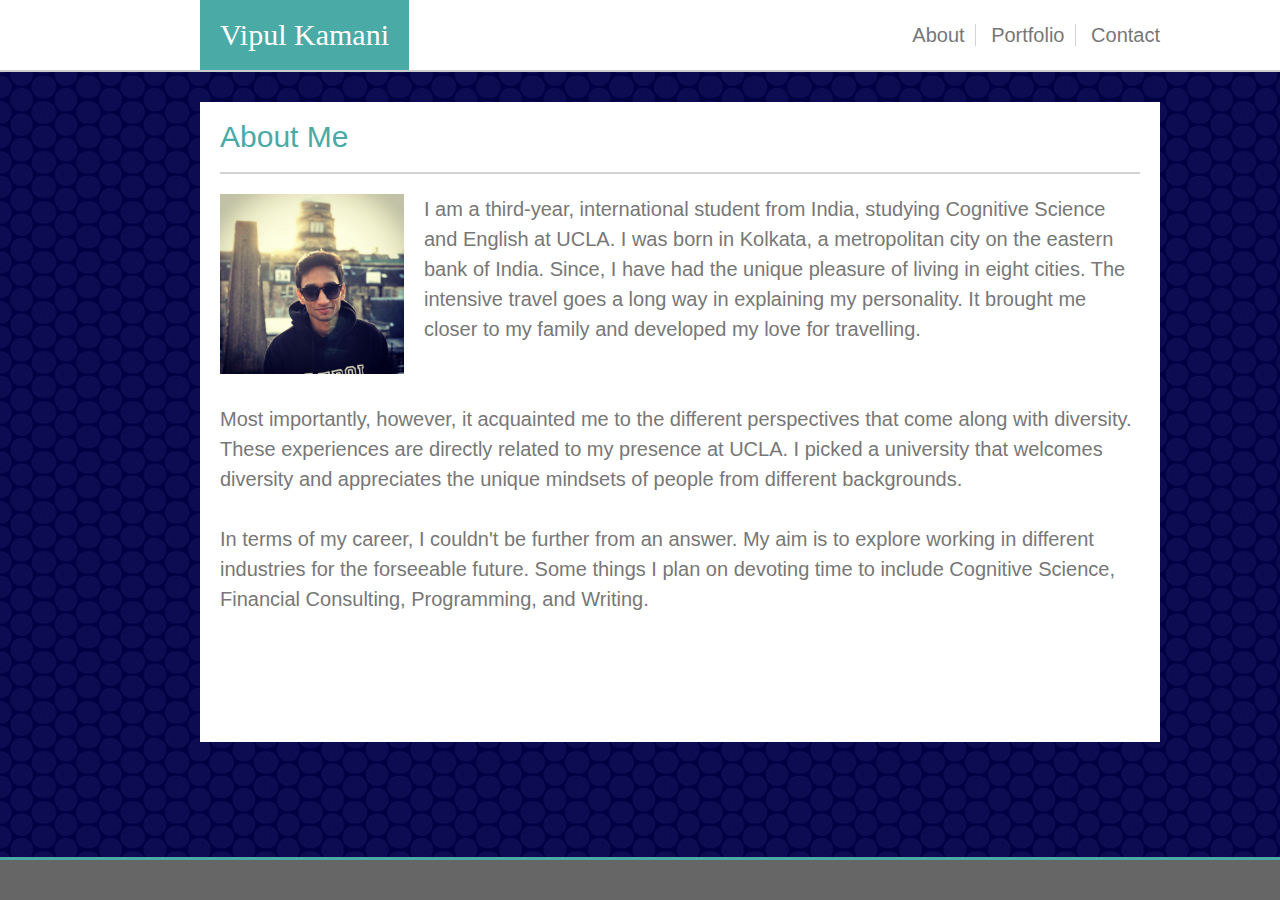
<file: index.html>
<!DOCTYPE html>
<html lang="en-us">

<head>
    <meta charset="UTF-8">
    <title>aboutPage</title>
    <link rel="stylesheet" type="text/css" href="./assets/css/reset.css">
    <link rel="stylesheet" type="text/css" href="./assets/css/style.css">

</head>

<body>
    <div class="header">
        <div class="marginHeader">
            <h1 class="name">Vipul Kamani</h1>
            <div class="navbar">
                <a id="about" href="#About">About</a>
                <a id="portfolio" href="./portfolio.html">Portfolio</a>
                <a id="contact" href="./contact.html">Contact</a>
            </div>
        </div>
    </div>
    <div id="firstpage">
        <h1 class="sectionHead">About Me</h1>
        <img id="myPicture" src="./assets/images/IMG_20190419_190137_695.jpg" alt="My picture">
        <div class="firstPara">
            <span>I am a third-year, international student from India, studying Cognitive Science and English at UCLA. I was born in Kolkata, a metropolitan city on the eastern bank of India. Since, I have had the unique pleasure of living in eight cities. The intensive travel goes a long way in explaining my personality. It brought me closer to my family and developed my love for travelling. </span>
        </div>
        <div class="secondPara">
            <span><br>Most importantly, however, it acquainted me to the different perspectives that come along with diversity. These experiences are directly related to my presence at UCLA. I picked a university that welcomes diversity and appreciates the unique mindsets of people from different backgrounds.<br><br>In terms of my career, I couldn't be further from an answer. My aim is to explore working in different industries for the forseeable future. Some things I plan on devoting time to include Cognitive Science, Financial Consulting, Programming, and Writing.</span>
        </div>
    </div>
    <div class="footer"></div>
</body>
</html>
</file>
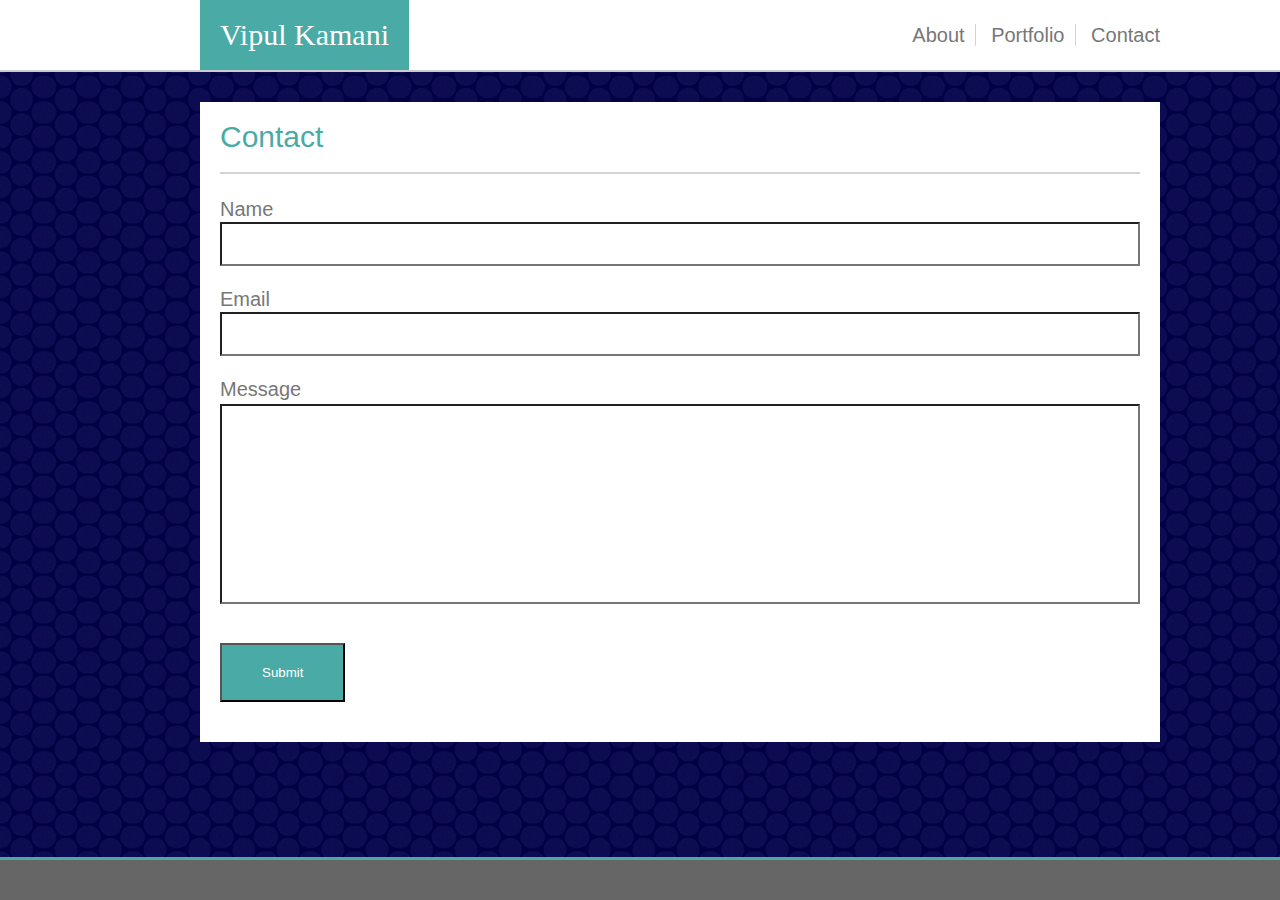
<file: contact.html>
<!DOCTYPE html>
<html lang="en-us">

<head>
    <meta charset="UTF-8">
    <title>aboutPage</title>
    <link rel="stylesheet" type="text/css" href="./assets/css/reset.css">
    <link rel="stylesheet" type="text/css" href="./assets/css/style.css">

</head>

<body>
    <div class="header">
        <div class="marginHeader">
            <h1 class="name">Vipul Kamani</h1>
            <div class="navbar">
                <a id="about" href="./index.html">About</a>
                <a id="portfolio" href="./portfolio.html">Portfolio</a>
                <a id="contact" href="#contact">Contact</a>
            </div>
        </div>
    </div>
    <div id="thirdpage">
        <h1 class="sectionHead">Contact</h1>
        <form>
            <label for="name">Name<br></label> 
            <input type="text" id="name" name="name">
            <br> <br>
            <label for="email">Email<br></label>
            <input type="text" id="email" name="email">
            <br> <br>
            <label for="message">Message<br></label>
            <input type="text" id="message" name="message">
        </form>
        <button id="submit" type="button" onclick="alert('Form Submitted')">Submit</button>
    </div>
    <div class="footer"></div>
</body>
</html>
</file>
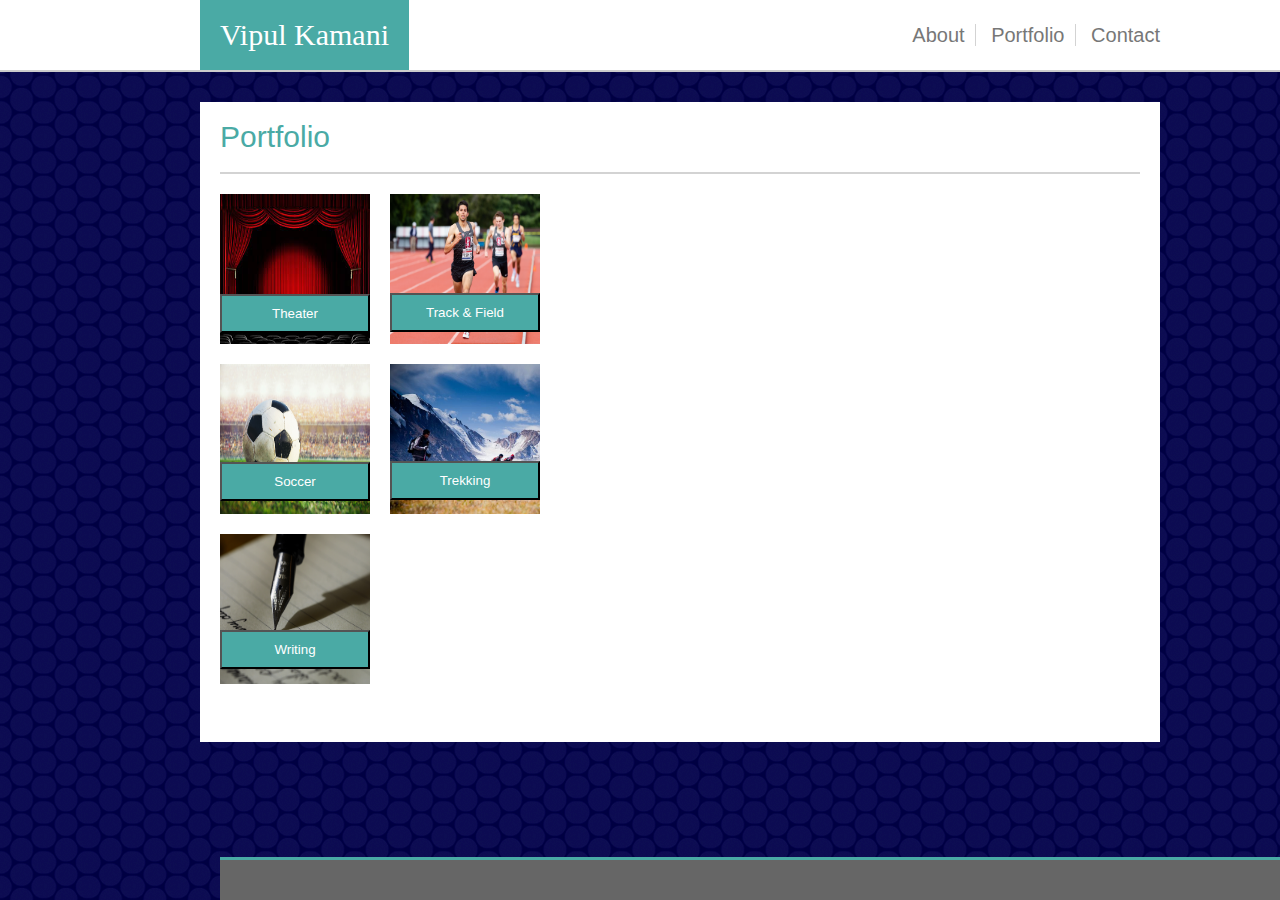
<file: portfolio.html>
<!DOCTYPE html>
<html lang="en-us">

<head>
    <meta charset="UTF-8">
    <title>aboutPage</title>
    <link rel="stylesheet" type="text/css" href="./assets/css/reset.css">
    <link rel="stylesheet" type="text/css" href="./assets/css/style.css">

</head>

<body>
    <div class="header">
        <div class="marginHeader">
            <h1 class="name">Vipul Kamani</h1>
            <div class="navbar">
                <a id="about" href="./index.html">About</a>
                <a id="portfolio" href="#Portfolio">Portfolio</a>
                <a id="contact" href="./contact.html">Contact</a>
            </div>
        </div>
    </div>
    <div id="secondpage">
        <h1 class="sectionHead">Portfolio</h1>
        <div id="photoWrapper">
            <div>
                <img id="photo1" src="./assets/images/Theater.jpg" alt="Theater">
            <div>
                <img id="photo2" src="./assets/images/Track.jpg" alt="Track">
            </div>
            <div>
                <img id="photo3" src="./assets/images/soccer.jpg" alt="Soccer">
            </div>
            <div>
                <img id="photo4" src="./assets/images/trekking.jpg">
            </div>
            <div>
                <img id="photo5" src="./assets/images/writing.jpg">
            </div> 
            <button id="button1" type="button" onclick="alert('unavailable')">Theater</button>
            <button id="button2" type="button" onclick="alert('unavailable')">Track & Field</button>
            <button id="button3" type="button" onclick="alert('unavailable')">Soccer</button>
            <button id="button4" type="button" onclick="alert('unavailable')">Trekking</button>
            <button id="button5" type="button" onclick="alert('unavailable')">Writing</button>
        </div>
    </div>
    <div class="footer"></div>
</body>
</html>
</file>
<file: assets/css/style.css>
.header {
    position: fixed;
    top:0;
    width: 100%;
    background-color: #ffffff;
    border-top-width: 0px;
    border-right-width: 0px;
    border-left-width: 0px;
    border-bottom:#cccccc;
    border-bottom-width: 2px;
    border-style: solid;
    text-align: center;
    height: 70px;
    overflow: auto;
}
.marginHeader {
    width: 960px;
    position: relative;
    height: 100%;
    background-color: white;
    left: 200px;
}
body {
    background-image: url(./../images/circle-blues.png);
    font-family: Arial, Helvetica, sans-serif;
    color: #777777;
    font-size: 20px;
    line-height: 1.5em;
}
.name {
    color: #ffffff;
    background-color: #4aaaa5;
    padding: 20px;
    position: absolute;
    float: left;
    bottom: 0;
    left: 0;
    font-size: 30px;
    font-family: Georgia, 'Times New Roman', Times, serif;

}
#firstpage {
    background-color: white;
    width: 920px;
    position: relative;
    height: 600px;
    top: 102px;
    left: 200px;
    padding: 20px;
    overflow: hidden;
    float: left;
}
#secondpage {
    background-color: white;
    width: 920px;
    position: relative;
    height: 600px;
    top: 102px;
    left: 200px;
    padding: 20px;
    overflow: hidden;
}
#thirdpage {
    background-color: white;
    width: 920px;
    position: relative;
    height: 600px;
    top: 102px;
    left: 200px;
    padding: 20px;
    overflow: hidden;
}

.navbar {
    float: right;
    position: absolute;
    bottom: 0;
    right: 0;
    padding-top: 20px;
    padding-bottom: 20px;
}
#about {
    padding-right: 10px;
    border-right: lightgrey;
    border-width: 1px;
    border-style: solid;
    border-top: 0px;
    border-bottom: 0px;
    border-left: 0px;
    color: #777777;
}
#portfolio {
    padding-left: 10px;
    padding-right: 10px;
    border-right: lightgrey;
    border-width: 1px;
    border-style: solid;
    border-top: 0px;
    border-bottom: 0px;
    border-left: 0px;
    color: #777777;
}
#contact {
    padding-left: 10px;
    color: #777777;
}
.sectionHead {
    color: #4aaaa5;
    font-size: 30px;
    padding-bottom: 20px;
    border-bottom: lightgrey;
    border-width: 2px;
    border-style: solid;
    border-top: 0px;
    border-right: 0px;
    border-left: 0px;
    margin-bottom: 20px;
}
a:link {
    text-decoration: none;
}
#myPicture {
    float: left;
    height: 180px; 
    width: 20%;
    margin-right: 20px;
}

.firstPara {
    float: left;
    width: 77%;
}
.secondPara {
    clear: left;
}
.footer {
    position: fixed;
    bottom: 0;
    width: 100%;
    background-color: #666666;
    height: 40px;
    border-top: 8px;
    border: solid;
    border-bottom: 0px;
    border-right: 0px;
    border-left: 0px;
    border-color: #4aaaa5;
}
#name {
    box-sizing: border-box;
    margin-left: 0px;
    margin-right: 20px;
    width: 920px;
    position: absolute;
    top: 120px;
    height: 20px;
    background-color: white !important;
    padding: 20px;
}
#email {
    box-sizing: border-box;
    margin-left: 0px;
    margin-right: 20px;
    width: 920px;
    position: absolute;
    top: 210px;
    height: 20px;
    background-color: white !important;
    padding: 20px;
}
#message {
    box-sizing: border-box;
    margin-left: 0px;
    margin-right: 20px;
    width: 920px;
    position: absolute;
    top: 302px;
    height: 200px;
    background-color: white !important;
    padding: 20px;
} 
form {
    all:unset;
}
#submit {
    position: absolute;
    background-color: #4aaaa5;
    color: white;
    padding: 20px;
    padding-left: 40px;
    padding-right: 40px;
    bottom: 40px;
}
#photoWrapper {
    background-color: white;
    z-index: 20;
    height: 85%;
    width: 40%;
    overflow: hidden;
}
#photo1 {
    height: 150px;
    width: 150px;
    z-index: 21;
    float: left;
    margin-right: 20px;
    margin-bottom: 20px;
}
#photo2 {
    height: 150px;
    width: 150px;
    z-index: 21;
    float: left;
    margin-right: 20px;
    margin-bottom: 20px;
}
#photo3 {
    height: 150px;
    width: 150px;
    z-index: 21;
    float: left;
    margin-right: 20px;
    margin-bottom: 20px;
    
}
#photo4 {
    height: 150px;
    width: 150px;
    z-index: 21;
    float: left;
    margin-right: 20px;
    margin-bottom: 20px;
}
#photo5 {
    height: 150px;
    width: 150px;
    z-index: 21;
    float: left;
    margin-right: 20px;
    margin-bottom: 20px;
}
#button1 {
    clear: left;
    background-color: #4aaaa5;
    color: white;
    padding: 10px;
    padding-left: 50px;
    padding-right: 50px;
    position: relative;
    z-index: 25;
    bottom: 240px;
    right: 170px;
    width: 150px;
}
#button2 {
    clear: left;
    background-color: #4aaaa5;
    color: white;
    padding: 10px;
    padding-left: 30px;
    padding-right: 30px;
    position: relative;
    z-index: 25;
    bottom: 280px;
    right: 0px;
    width: 150px;
}
#button3 {
    clear: left;
    background-color: #4aaaa5;
    color: white;
    padding: 10px;
    padding-left: 50px;
    padding-right: 50px;
    position: relative;
    z-index: 25;
    bottom: 150px;
    right: 170px;
    width: 150px;
}
#button4 {
    clear: left;
    background-color: #4aaaa5;
    color: white;
    padding: 10px;
    padding-left: 30px;
    padding-right: 30px;
    position: relative;
    z-index: 25;
    bottom: 190px;
    right: 0px;
    width: 150px;
}
#button5 {
    clear: left;
    background-color: #4aaaa5;
    color: white;
    padding: 10px;
    padding-left: 50px;
    padding-right: 50px;
    position: relative;
    z-index: 25;
    bottom: 60px;
    right: 170px;
    width: 150px;
}
</file>
